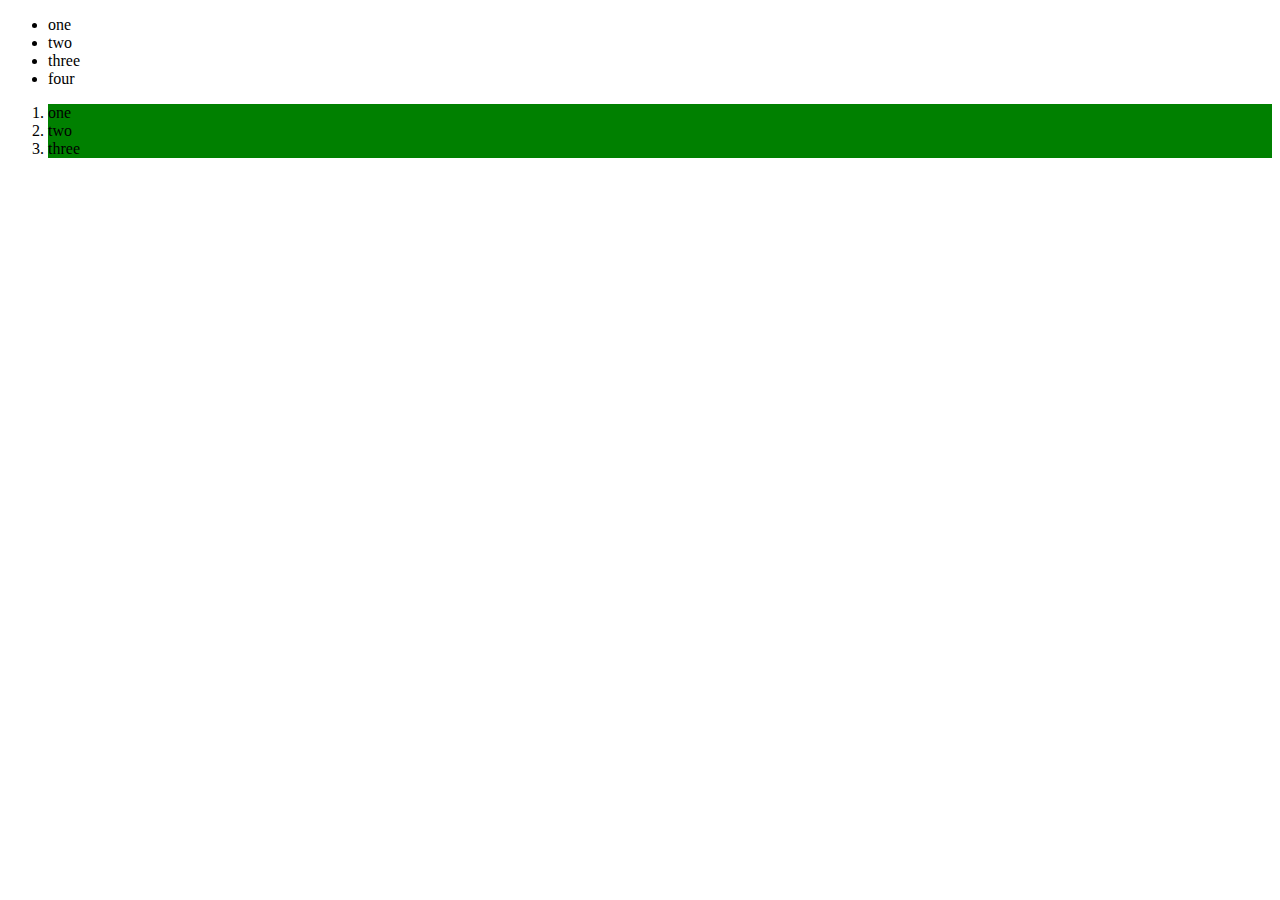
<file: DOM Manipulation Exercises/index.html>
<!DOCTYPE html>
<html lang="en">
<head>
    <meta charset="UTF-8">
    <title>Document</title>
</head>
<body>
    <div class="header">
    </div>
    <section id="container">
        <ul>
            <li class="first">one</li>
            <li class="second">two</li>
            <li class="third">three</li>
        </ul>
        <ol>
            <li class="first">one</li>
            <li class="second">two</li>
            <li class="third">three</li>
        </ol>
    </section>
    <div class="footer">
    </div>
    
</body>
<script src="app.js"></script>
</html>
</file>
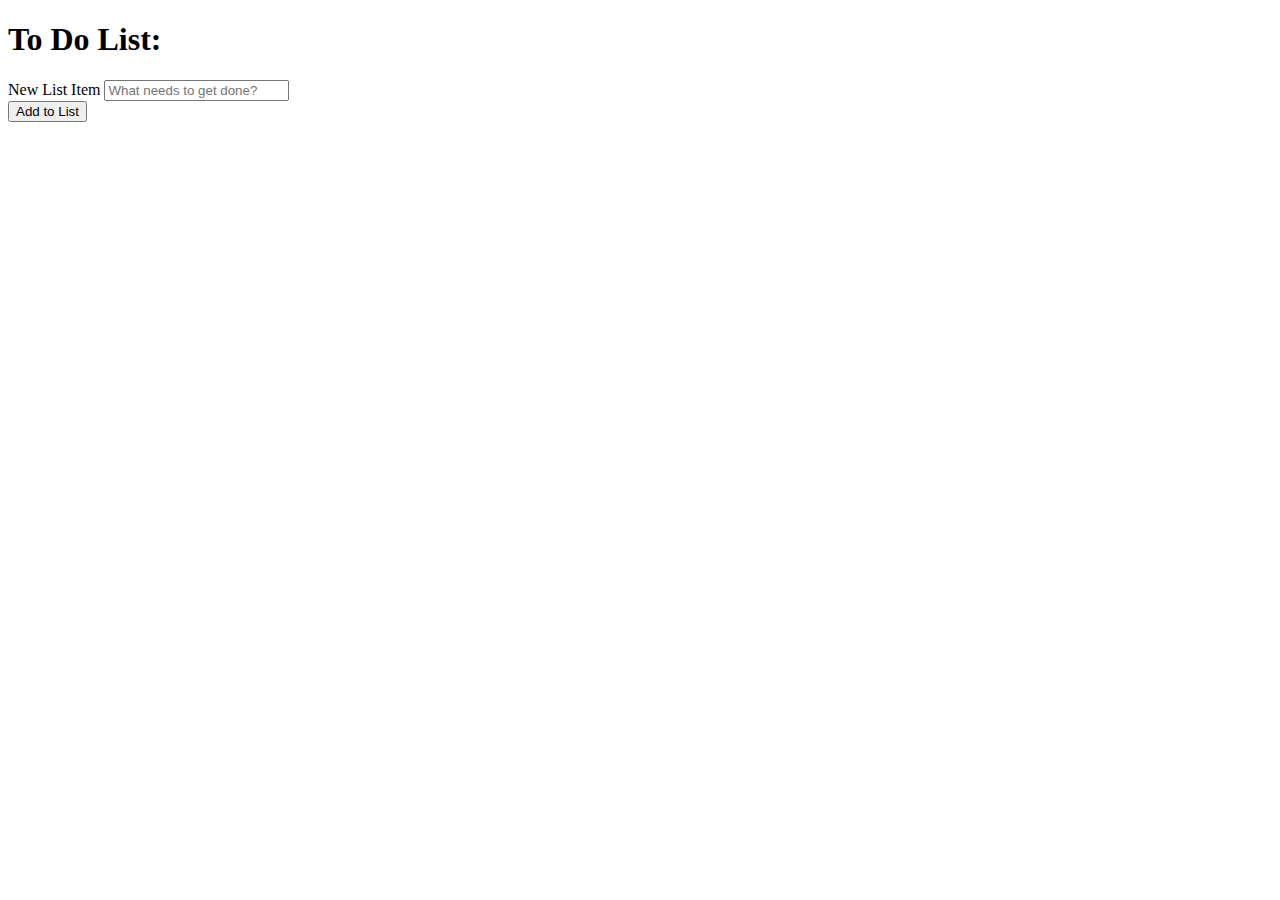
<file: JS ToDo Exercise/index.html>
<!DOCTYPE html>
<html lang="en">
<head>
    <meta charset="UTF-8">
    <meta name="viewport" content="width=device-width, initial-scale=1.0">
    <title>ToDo</title>
    <link rel="stylesheet" href="app.css">
</head>
<body>
    <h1>To Do List:</h1>
    <form action="" method="get" class="ToDoForm">
        <div class="ToDoForm">
          <label for="item">New List Item</label>
          <input type="text" name="item" id="item" placeholder="What needs to get done?" />
        </div>
        <div class="ToDoForm">
          <input type="submit" value="Add to List" />
        </div>
      </form>
      <div class="ToDoList">
        <ul class="ToDoList">

        </ul>
      </div>
    <script src="app.js"></script>
</body>
</html>
</file>
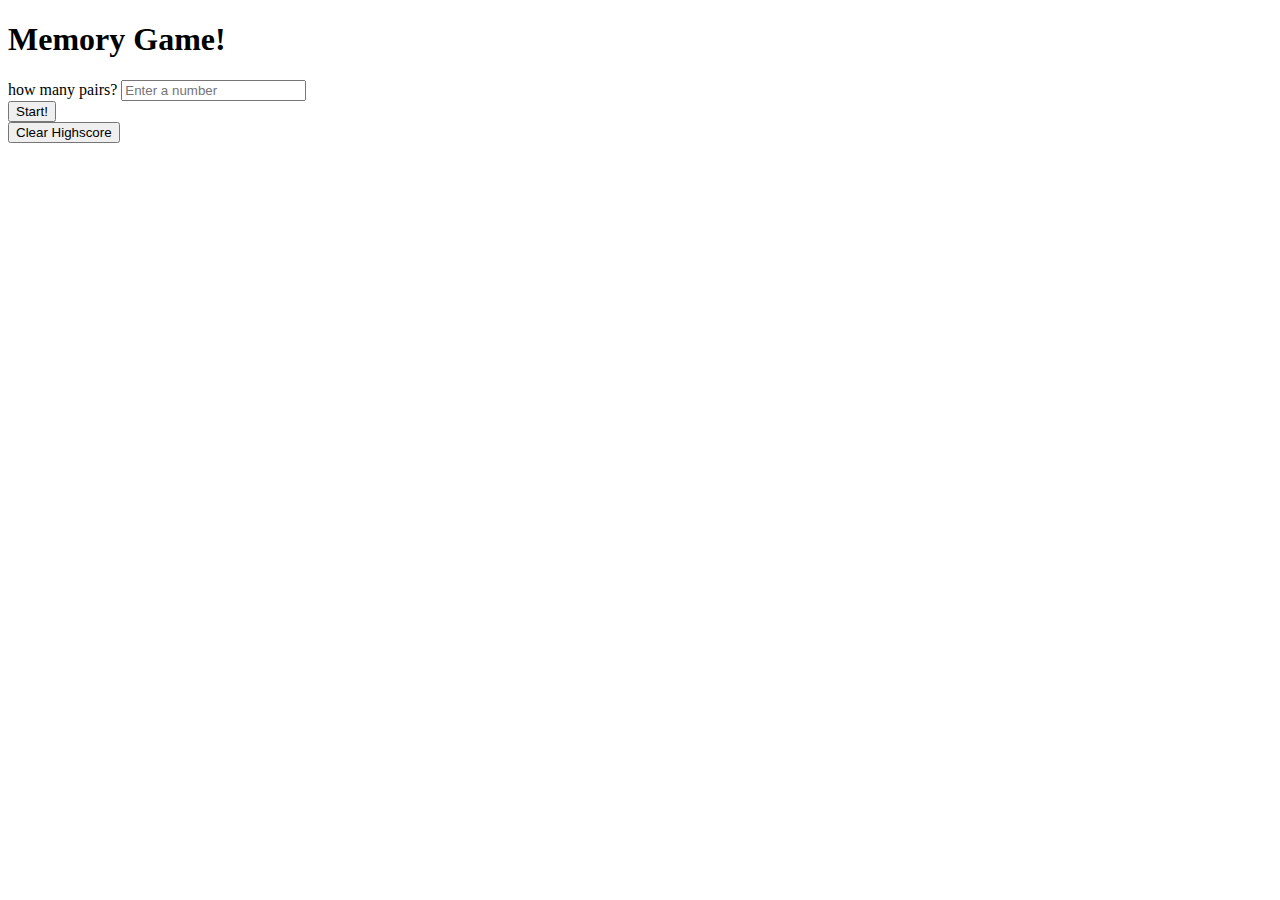
<file: memory-game/index.html>
<!DOCTYPE html>
<html lang="en">
  <head>
    <meta charset="UTF-8" />
    <title>Memory Game!</title>
    <link rel="stylesheet" href="style.css" />
  </head>
  <body>
    <div class="header">
    <h1>Memory Game!</h1>
    <form action="" class="start-form">
      <div id="number of cards">
        <label for="number of cards">how many pairs?</label>
        <input input type="number" placeholder="Enter a number" name="number of cards">
      </div>
      <button id="start-button">Start!</button>
    </form>
  </div> 
    <div id="game">
    </div>
    <footer>
      <button id="resethighscore">Clear Highscore</button>
    </footer>
    <script src="script.js"></script>
  </body>
</html>
</file>
<file: JS ToDo Exercise/app.css>
.done {
    text-decoration: line-through;
}

.new-button {
  appearance: button;
  backface-visibility: hidden;
  background-color: #405cf5;
  border-radius: 6px;
  border-width: 0;
  box-shadow: rgba(50, 50, 93, .1) 0 0 0 1px inset,rgba(50, 50, 93, .1) 0 2px 5px 0,rgba(0, 0, 0, .07) 0 1px 1px 0;
  box-sizing: border-box;
  color: #fff;
  cursor: pointer;
  font-family: -apple-system,system-ui,"Segoe UI",Roboto,"Helvetica Neue",Ubuntu,sans-serif;
  font-size: 100%;
  height: 44px;
  line-height: 1.15;
  margin: 12px 0 0;
  outline: none;
  overflow: hidden;
  padding: 0 25px;
  position: relative;
  text-align: center;
  text-transform: none;
  transform: translateZ(0);
  transition: all .2s,box-shadow .08s ease-in;
  user-select: none;
  -webkit-user-select: none;
  touch-action: manipulation;
  width: 15%;
  margin: 10px;
}

.new-button:disabled {
  cursor: default;
}

.new-button:focus {
  box-shadow: rgba(50, 50, 93, .1) 0 0 0 1px inset, rgba(50, 50, 93, .2) 0 6px 15px 0, rgba(0, 0, 0, .1) 0 2px 2px 0, rgba(50, 151, 211, .3) 0 0 0 4px;
}
</file>
<file: memory-game/style.css>
/* #game{
  display:flex;
  flex: 5;
} */
#game div {
  border: 1px solid black;
  width: 15%;
  height: 200px;
  margin: 10px;
  display: inline-block;
  transition: 1000ms;
}

.restart-button{
  display: inline-block;
}

.scoreboard{
  display: inline-block;
  margin: 10px;
}
</file>
